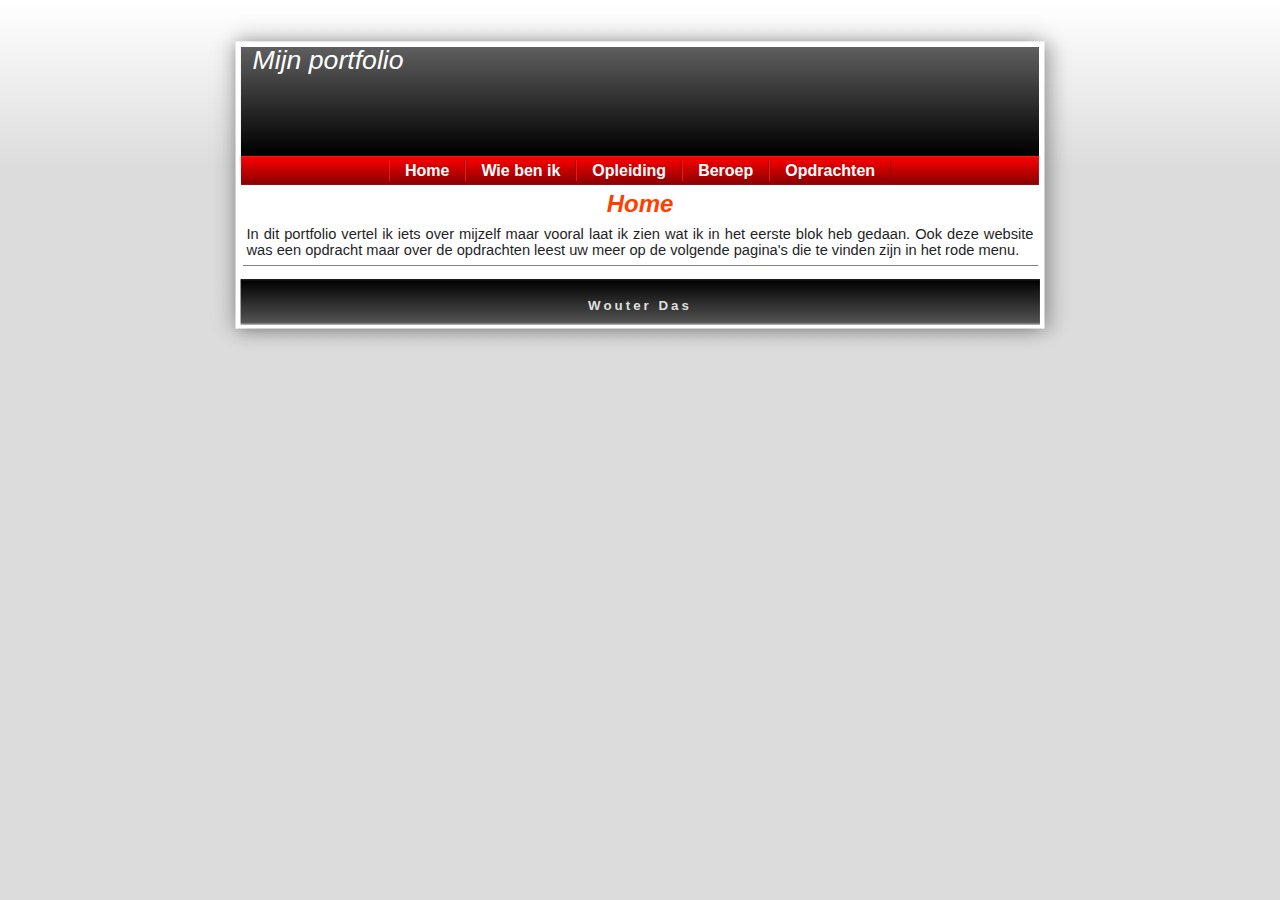
<file: index.html>
<!DOCTYPE html PUBLIC "-//W3C//DTD HTML 4.01 Transitional//EN">
<html>
<head>
  <title>Mijn portfolio</title>
  <meta http-equiv="CONTENT-TYPE" content="TEXT/HTML; CHARSET=ISO-8859-1">
  <meta name="description" content="">
  <meta name="keywords" content="">
  <meta name="robots" content="index, follow">
  <link rel="stylesheet" href="style.css" type="text/css">
</head>

<body>
  <table align="center" border="0" cellpadding="0" cellspacing="0" width="865">
    <tr>
      <td id="oben" valign="top" height="156"><div class="headertextoben"><a href="#"></a>  <a href="#"></a></div><div class="headertextgross">Mijn portfolio</div>
      <div class="headertextklein"></div></td>
    </tr>
    <tr>
      <td id="navi" width="865"><div class="headernavi"><a href="index.html">Home</a><a href="page2.html">Wie ben ik</a><a href="page3.html">Opleiding</a><a href="page4.html">Beroep</a><a href="page5.html">Opdrachten</a></div></td>
    </tr>
    <tr>
      <td id="mainbg" valign="top"><div id="haupttext">
        <!--Main text start.-->
        <h1>Home</h1>

      <p>In dit portfolio vertel ik iets over mijzelf maar vooral laat ik zien wat ik in het eerste blok heb gedaan.
      Ook deze website was een opdracht maar over de opdrachten leest uw meer op de volgende pagina's die te vinden zijn in het rode menu.</p>



<hr noshade size="1">



        <!--End Main Text-->
        </div></td>
    </tr>
    <tr>
      <td id="unten" height="74">Wouter Das</td>
    </tr>
</table>

</body>
</html>
</file>
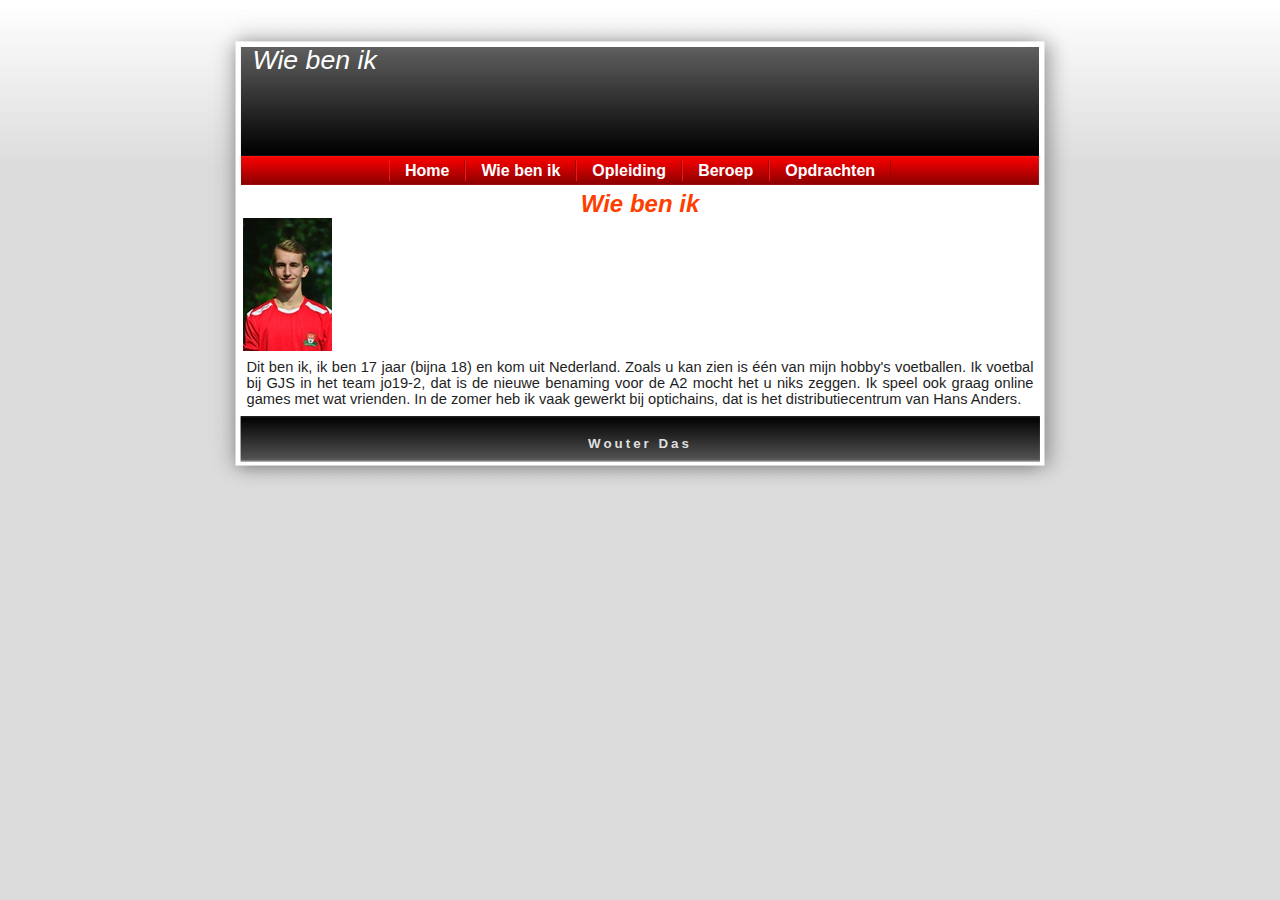
<file: page2.html>
<!DOCTYPE html PUBLIC "-//W3C//DTD HTML 4.01 Transitional//EN">
<html>
<head>
  <title>Wie ben ik</title>
  <meta http-equiv="CONTENT-TYPE" content="TEXT/HTML; CHARSET=ISO-8859-1">
  <meta name="description" content="">
  <meta name="keywords" content="">
  <meta name="robots" content="index, follow">
  <link rel="stylesheet" href="style.css" type="text/css">
</head>

<body>
  <table align="center" border="0" cellpadding="0" cellspacing="0" width="865">
    <tr>
      <td id="oben" valign="top" height="156"><div class="headertextoben"><a href="#"></a><a href="#"></a></div><div class="headertextgross">Wie ben ik</div>
      <div class="headertextklein"></div></td>
    </tr>
    <tr>
      <td id="navi" width="865"><div class="headernavi"><a href="index.html">Home</a><a href="page2.html">Wie ben ik</a><a href="page3.html">Opleiding</a><a href="page4.html">Beroep</a><a href="page5.html">Opdrachten</a></div></td>
    </tr>
    <tr>
      <td id="mainbg" valign="top"><div id="haupttext">
        <!--Main Text starts-->

        <h1>Wie ben ik</h1>
        <img src="wouter.jpg" alt="dit ben ik" style="width:width;height:height;">
        <p>Dit ben ik, ik ben 17 jaar (bijna 18) en kom uit Nederland. Zoals u kan zien is &#233;&#233;n van mijn hobby's voetballen. Ik voetbal bij GJS in het team jo19-2, dat is de nieuwe benaming voor de A2 mocht het u niks zeggen. Ik speel ook graag online games met wat vrienden. In de zomer heb ik vaak gewerkt bij optichains, dat is het distributiecentrum van Hans Anders.  </p>

        <!--End of Text-->
        </div></td>
    </tr>
    <tr>
      <td id="unten" height="74">Wouter Das</td>
    </tr>
</table>
</file>
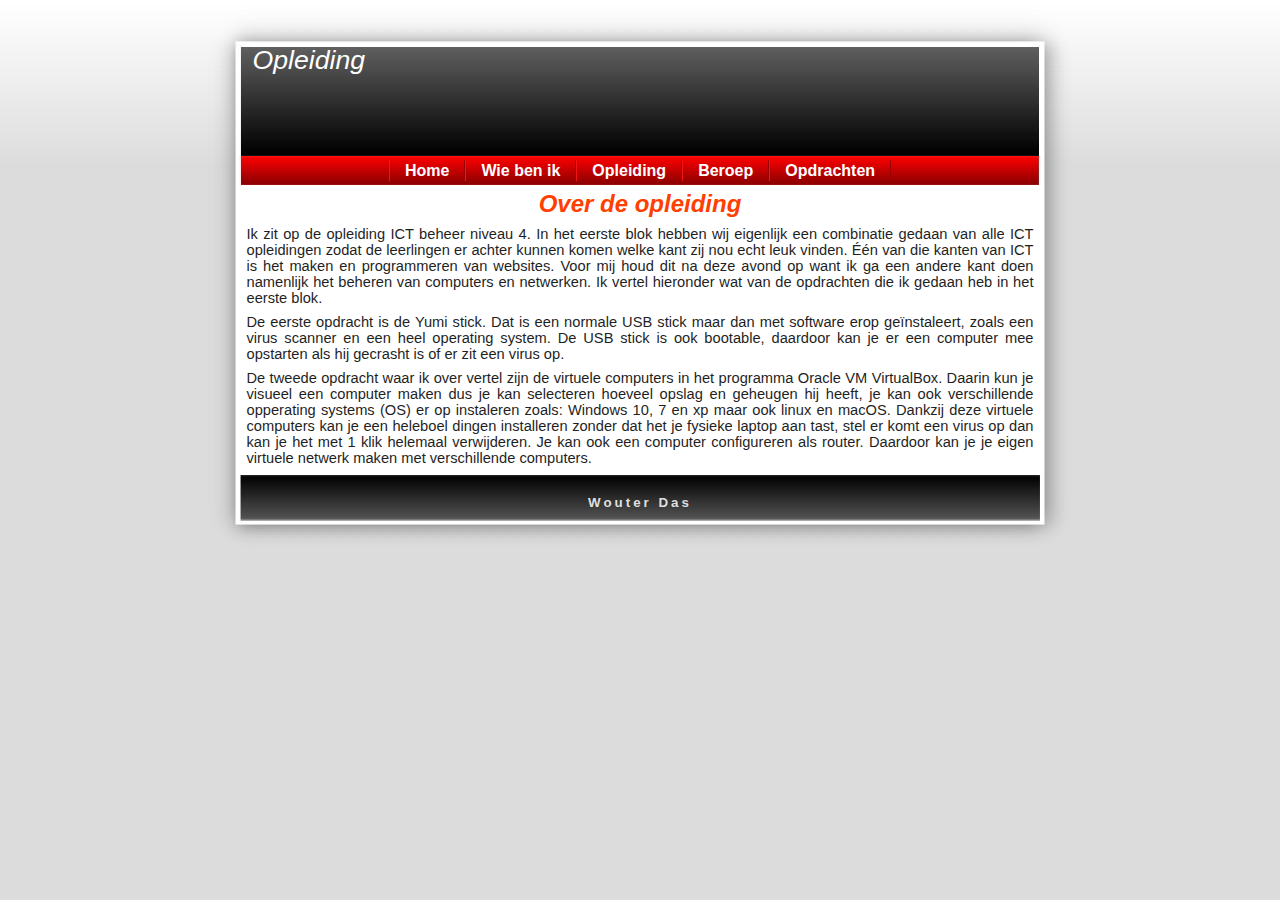
<file: page3.html>
<!DOCTYPE html PUBLIC "-//W3C//DTD HTML 4.01 Transitional//EN">
<html>
<head>
  <title>Opleiding</title>
  <meta http-equiv="CONTENT-TYPE" content="TEXT/HTML; CHARSET=ISO-8859-1">
  <meta name="description" content="">
  <meta name="keywords" content="">
  <meta name="robots" content="index, follow">
  <link rel="stylesheet" href="style.css" type="text/css">
</head>

<body>
  <table align="center" border="0" cellpadding="0" cellspacing="0" width="865">
    <tr>
      <td id="oben" valign="top" height="156"><div class="headertextoben"><a href="#"></a><a href="#"></a></div><div class="headertextgross">Opleiding</div>
      <div class="headertextklein"></div></td>
    </tr>
    <tr>
      <td id="navi" width="865"><div class="headernavi"><a href="index.html">Home</a><a href="page2.html">Wie ben ik</a><a href="page3.html">Opleiding</a><a href="page4.html">Beroep</a><a href="page5.html">Opdrachten</a></div></td>
    </tr>
    <tr>
      <td id="mainbg" valign="top"><div id="haupttext">
        <!--Main Text starts-->

        <h1>Over de opleiding</h1>

        <p>Ik zit op de opleiding ICT beheer niveau 4.
          In het eerste blok hebben wij eigenlijk een combinatie gedaan van alle ICT opleidingen zodat de leerlingen er achter kunnen komen welke kant zij nou echt leuk vinden. &Eacute;&#233;n van die kanten van ICT is het maken en programmeren van websites. Voor mij houd dit na deze avond op want ik ga een andere kant doen namenlijk het beheren van computers en netwerken. Ik vertel hieronder wat van de opdrachten die ik gedaan heb in het eerste blok. </p>

         <p> De eerste opdracht is de Yumi stick. Dat is een normale USB stick maar dan met software erop ge&#239;nstaleert, zoals een virus scanner en een heel operating system. De USB stick is ook bootable, daardoor kan je er een computer mee opstarten als hij gecrasht is of er zit een virus op.</p> 

         <p> De tweede opdracht waar ik over vertel zijn de virtuele computers in het programma Oracle VM VirtualBox. Daarin kun je visueel een computer maken dus je kan selecteren hoeveel opslag en geheugen hij heeft, je kan ook verschillende opperating systems (OS) er op instaleren zoals: Windows 10, 7 en xp maar ook linux en macOS. Dankzij deze virtuele computers kan je een heleboel dingen installeren zonder dat het je fysieke laptop aan tast, stel er komt een virus op dan kan je het met 1 klik helemaal verwijderen. Je kan ook een computer configureren als router. Daardoor kan je je eigen virtuele netwerk maken met verschillende computers. 

        <!--End of Text-->
        </div></td>
    </tr>
    <tr>
      <td id="unten" height="74">Wouter Das</td>
    </tr>
</table>
</file>
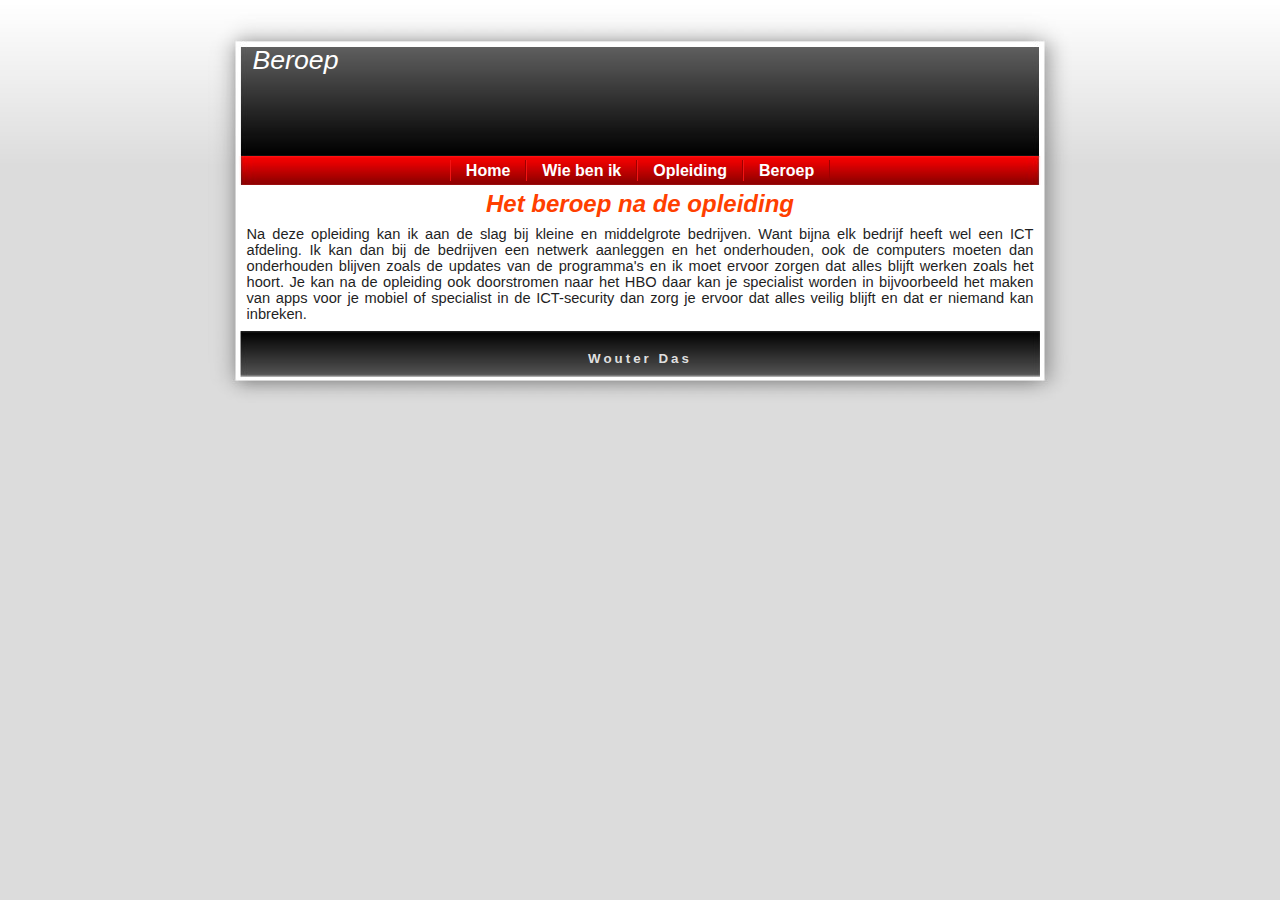
<file: page4.html>
<!DOCTYPE html PUBLIC "-//W3C//DTD HTML 4.01 Transitional//EN">
<html>
<head>
  <title>Beroep</title>
  <meta http-equiv="CONTENT-TYPE" content="TEXT/HTML; CHARSET=ISO-8859-1">
  <meta name="description" content="">
  <meta name="keywords" content="">
  <meta name="robots" content="index, follow">
  <link rel="stylesheet" href="style.css" type="text/css">
</head>

<body>
  <table align="center" border="0" cellpadding="0" cellspacing="0" width="865">
    <tr>
      <td id="oben" valign="top" height="156"><div class="headertextoben"><a href="#"></a><a href="#"></a></div><div class="headertextgross">Beroep</div>
      <div class="headertextklein"></div></td>
    </tr>
    <tr>
      <td id="navi" width="865"><div class="headernavi"><a href="index.html">Home</a><a href="page2.html">Wie ben ik</a><a href="page3.html">Opleiding</a><a href="page4.html">Beroep</a></div></td>
    </tr>
    <tr>
      <td id="mainbg" valign="top"><div id="haupttext">
        <!--Main Text starts-->

        <h1>Het beroep na de opleiding</h1>

        <p>Na deze opleiding kan ik aan de slag bij kleine en middelgrote bedrijven. Want bijna elk bedrijf heeft wel een ICT afdeling.
        Ik kan dan bij de bedrijven een netwerk aanleggen en het onderhouden, ook de computers moeten dan onderhouden blijven zoals de updates van de programma's en ik moet ervoor zorgen dat alles blijft werken zoals het hoort. Je kan na de opleiding ook doorstromen naar het HBO daar kan je specialist worden in bijvoorbeeld het maken van apps voor je mobiel of specialist in de ICT-security dan zorg je ervoor dat alles veilig blijft en dat er niemand kan inbreken.</p>

        <!--End of Text-->
        </div></td>
    </tr>
    <tr>
      <td id="unten" height="74">Wouter Das</td>
    </tr>
</table>
</file>
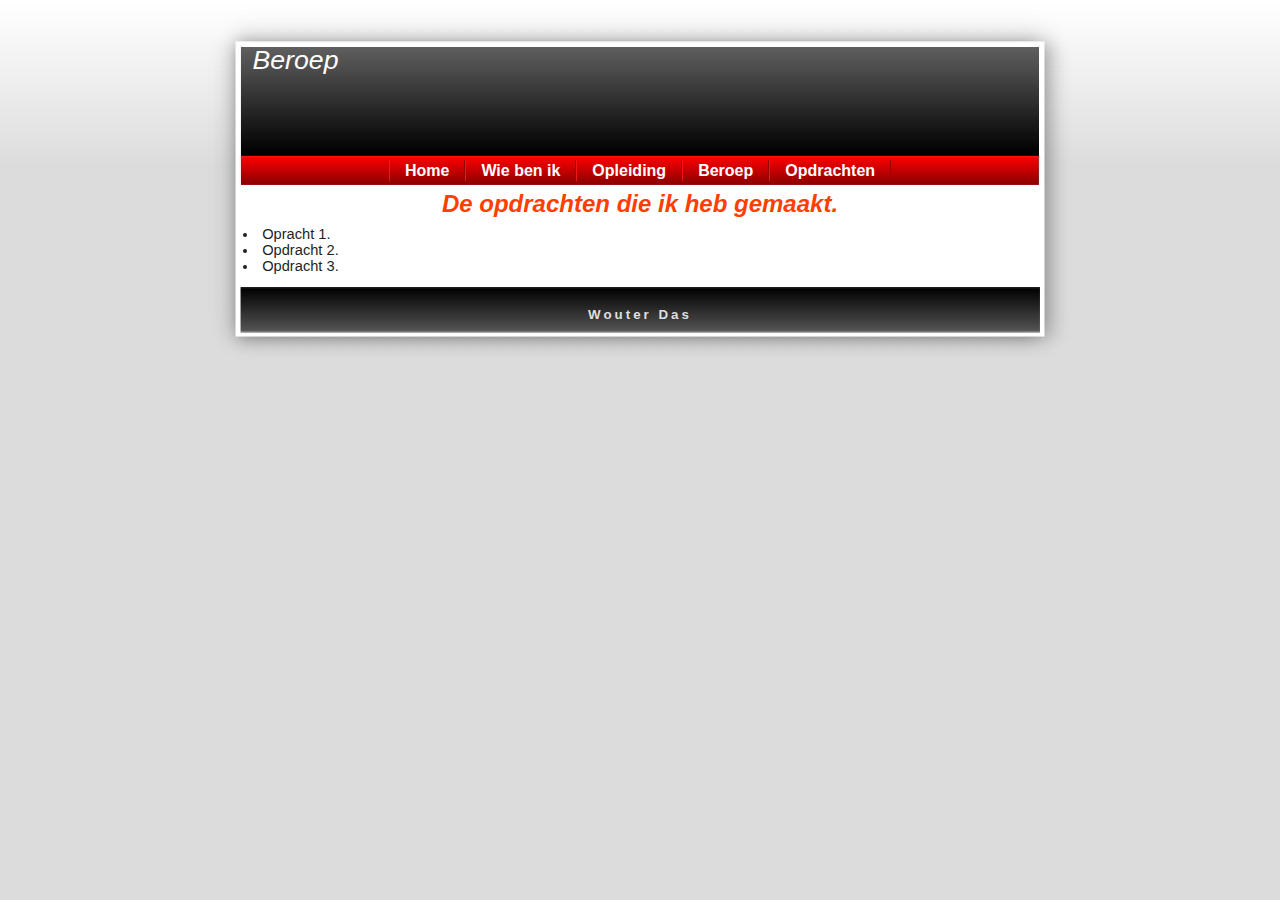
<file: page5.html>
<!DOCTYPE html PUBLIC "-//W3C//DTD HTML 4.01 Transitional//EN">
<html>
<head>
  <title>Opdrachten</title>
  <meta http-equiv="CONTENT-TYPE" content="TEXT/HTML; CHARSET=ISO-8859-1">
  <meta name="description" content="">
  <meta name="keywords" content="">
  <meta name="robots" content="index, follow">
  <link rel="stylesheet" href="style.css" type="text/css">
</head>

<body>
  <table align="center" border="0" cellpadding="0" cellspacing="0" width="865">
    <tr>
      <td id="oben" valign="top" height="156"><div class="headertextoben"><a href="#"></a><a href="#"></a></div><div class="headertextgross">Beroep</div>
      <div class="headertextklein"></div></td>
    </tr>
    <tr>
      <td id="navi" width="865"><div class="headernavi"><a href="index.html">Home</a><a href="page2.html">Wie ben ik</a><a href="page3.html">Opleiding</a><a href="page4.html">Beroep</a><a href="page5.html">Opdrachten</a></div></td>
    </tr>
    <tr>
      <td id="mainbg" valign="top"><div id="haupttext">
        <!--Main Text starts-->

        <h1>De opdrachten die ik heb gemaakt.</h1>

        <p>
          <li>Opracht 1.</li>
          <li>Opdracht 2.</li>
          <li>Opdracht 3.</li>
        </p>

        <!--End of Text-->
        </div></td>
    </tr>
    <tr>
      <td id="unten" height="74">Wouter Das</td>
    </tr>
</table>
</file>
<file: style.css>
body {
  margin: 0px;
  padding: 0px;
  color: #5F5F5F;
  background:url(images/bg.jpg) repeat-x;
  background-color: #DCDCDC;
  font-family: "Trebuchet MS",verdana,arial,helvetica,sans-serif;
  font-size: 10pt;
}

p {
  margin: 8px 4px 4px 4px;
}

table,td,tr {
  color: #1F1F1F;
  background-color: #FFFFFF;
  font-family: "Trebuchet MS",verdana,arial,helvetica,sans-serif;
  font-size: 10pt;
}

#oben {
  background:url(images/oben.jpg);
  width: 865px;
}

.headertextoben {
  padding: 5px 45px 0px 0px;
  font-size: 12pt;
  color: #000000;
  background-color: inherit;
  font-family: "Trebuchet MS",verdana,arial,helvetica,sans-serif;
  font-style: italic;
  text-align: right;
}

.headertextgross {
  padding: 40px 0px 0px 45px;
  font-size: 20pt;
  color: #ffffff;
  background-color: inherit;
  font-family: "Trebuchet MS",verdana,arial,helvetica,sans-serif;
  font-style: italic;
}

.headertextklein {
  padding: 5px 0px 0px 45px;
  font-size: 10pt;
  color: #ffffff;
  background-color: inherit;
  font-family: "Trebuchet MS",verdana,arial,helvetica,sans-serif;
}

#navi {
  background:url(images/navi.jpg);
  height: 29px;
  text-align: center;
}


.headernavi a:link, .headernavi a:active, .headernavi a:visited {
  color: #FFFFFF;
  background-color: transparent;
  text-decoration: none;
  font-family: "Trebuchet MS",verdana,arial,helvetica,sans-serif;
  font-size: 12pt;
  line-height: 29px;
  padding: 2px 15px;
  margin: 0px;
  text-align: center;
  border-left: solid 1px #F31414;
  border-right: solid 1px #9D0000;
}

.headernavi a:hover {
  color: #CFCFCF;
  background-color: transparent;
  text-decoration: none;
  font-family: "Trebuchet MS",verdana,arial,helvetica,sans-serif;
}

#mainbg {
  background:url(images/mainbg.jpg);
  width: 865px;
}

#haupttext {
  font-family: "Trebuchet MS",verdana,arial,helvetica,sans-serif;
  padding: 5px 35px 5px 35px;
  text-align: justify;
  font-size: 11pt;
}

#unten {
  color: #DFDFDF;
  background-color: inherit;
  background:url(images/unten.jpg);
  font-family: "Century Gothic",sans-serif;
  font-size: 10pt;
  font-weight: bold;
  text-align: center;
  letter-spacing: 3px;
  padding-bottom: 20px;
}

.copyright {
  font-size: 6pt;
  text-align: center;
  font-weight: normal;
}

h1 {
  background-color: inherit;
  color: #FF3F00;
  font-family: "Trebuchet MS",verdana,arial,helvetica,sans-serif;
  font-size: 18pt;
  font-style: italic;
  text-align: center;
  margin: 0px;
}

h2 {
  color: #8F8F8F;
  background-color: inherit;
  font-family: "Trebuchet MS",verdana,arial,helvetica,sans-serif;
  font-size: 14pt;
  text-align: left;
  padding-left: 16px;
  text-decoration: none;
  letter-spacing: 2px;
}

h3 {
  color: #7F0000;
  background-color: inherit;
  font-family: "Trebuchet MS",verdana,arial,helvetica,sans-serif;
  font-size: 14pt;
  font-style: italic;
  padding-left: 5px;
}

h4 {
  color: #ffffff;
  background-color: #BFBFBF;
  font-family: "Trebuchet MS",verdana,arial,helvetica,sans-serif;
  font-size: 14pt;
  font-weight: bold;
  padding-left: 5px;
}

h5 {
  color: #000000;
  background-color: inherit;
  font-family: "Trebuchet MS",verdana,arial,helvetica,sans-serif;
  font-size: 12pt;
  font-weight: bold;
  padding-left: 5px;
}

a:link,a:visited,a:active {
  color: #000000;
  background-color: inherit;
  text-decoration: none;
  font-weight: bold;
}

a:hover {
  color: #000000;
  background-color: #CFCFCF;
  text-decoration: none;
}
</file>
